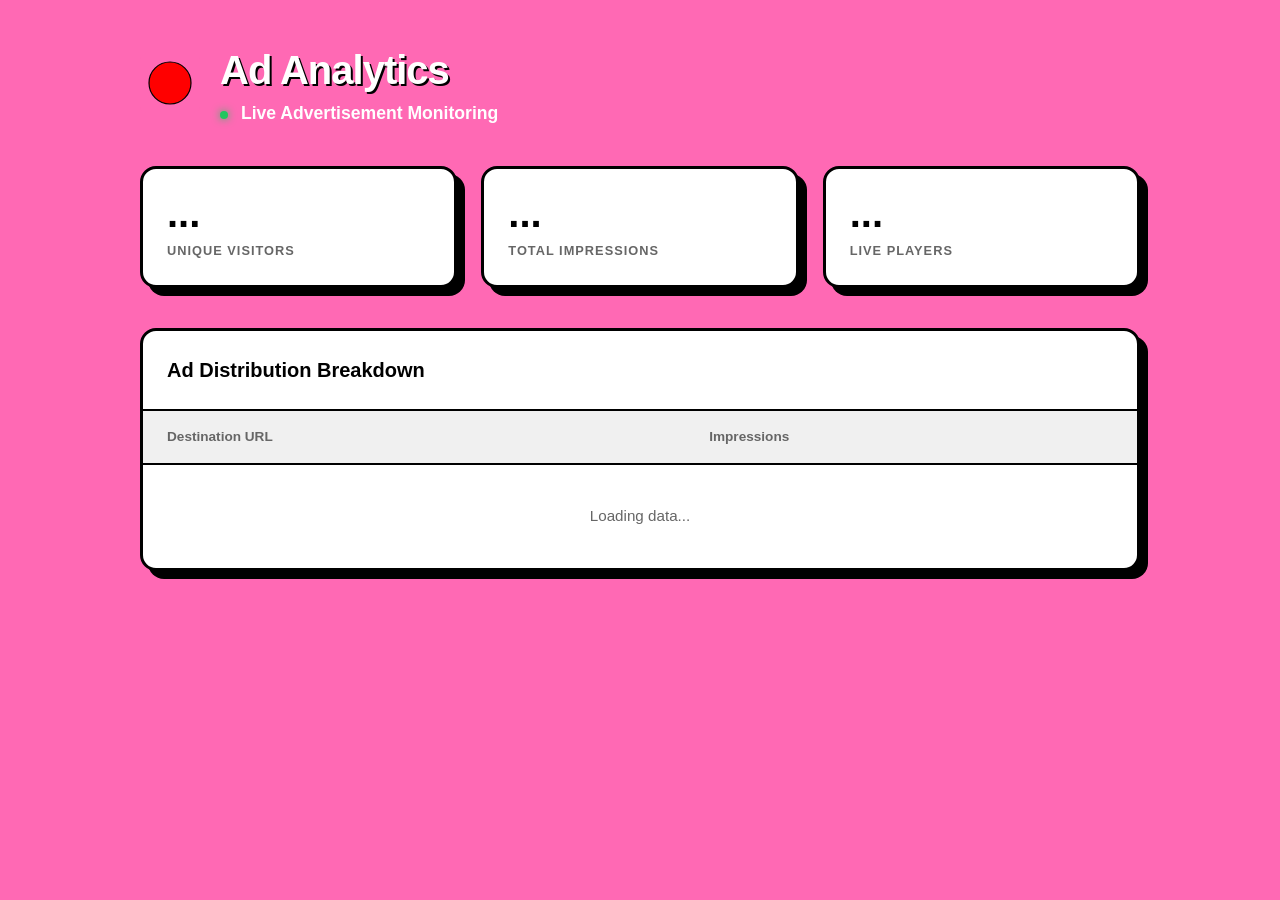
<file: dashboard.html>
<!DOCTYPE html>
<html lang="en">
<head>
    <meta charset="UTF-8">
    <meta name="viewport" content="width=device-width, initial-scale=1.0">
    <title>PxPony | Ad Analytics</title>
    <link rel="icon" type="image/svg+xml" href="assets/logo.svg">
    <style>
        :root {
            --bg: #FF69B4;
            --card-bg: #ffffff;
            --accent: #38bdf8;
            --text: #000000;
            --text-muted: #666666;
            --border: #000000;
        }
        body { 
            font-family: Arial, sans-serif; 
            padding: 40px 20px; 
            background: var(--bg); 
            color: var(--text);
            margin: 0;
            line-height: 1.5;
        }
        .container { max-width: 1000px; margin: 0 auto; }
        header { 
            margin-bottom: 40px; 
            display: flex;
            align-items: center;
            gap: 20px;
        }
        .logo { width: 60px; }
        h1 { font-size: 2.5rem; margin: 0; color: #fff; text-shadow: 2px 2px 0 #000; letter-spacing: -1px; }
        .subtitle { color: #fff; font-size: 1.1rem; font-weight: bold; }
        
        .stat-grid { 
            display: grid; 
            grid-template-columns: repeat(auto-fit, minmax(240px, 1fr)); 
            gap: 24px; 
            margin-bottom: 40px; 
        }
        .card { 
            background: var(--card-bg); 
            padding: 24px; 
            border-radius: 16px; 
            border: 3px solid var(--border);
            box-shadow: 8px 8px 0 #000;
        }
        
        .stat-item { display: flex; flex-direction: column; }
        .stat-value { font-size: 2.5rem; font-weight: 800; color: var(--text); line-height: 1; margin-bottom: 8px; }
        .stat-label { color: var(--text-muted); text-transform: uppercase; font-size: 0.8rem; font-weight: 600; letter-spacing: 1px; }
        
        .table-container { 
            background: var(--card-bg); 
            border-radius: 16px; 
            border: 3px solid var(--border);
            overflow: hidden;
            box-shadow: 8px 8px 0 #000;
        }
        .table-header { padding: 24px; border-bottom: 2px solid var(--border); }
        .table-header h2 { margin: 0; font-size: 1.25rem; }
        
        table { width: 100%; border-collapse: collapse; }
        th { text-align: left; padding: 16px 24px; background: #f0f0f0; color: var(--text-muted); font-size: 0.85rem; font-weight: 600; border-bottom: 2px solid var(--border); }
        td { padding: 16px 24px; border-bottom: 1px solid #eee; color: var(--text); font-size: 0.95rem; }
        tr:last-child td { border-bottom: none; }
        
        a { color: #38bdf8; text-decoration: none; font-weight: bold; }
        a:hover { text-decoration: underline; }
        .count-cell { font-family: monospace; font-size: 1.1rem; color: #000; font-weight: 600; }
        
        .refresh-indicator { 
            display: inline-block; 
            width: 8px; 
            height: 8px; 
            background: #22c55e; 
            border-radius: 50%; 
            margin-right: 8px;
            box-shadow: 0 0 8px #22c55e;
            animation: pulse 2s infinite;
        }
        @keyframes pulse { 0% { opacity: 1; } 50% { opacity: 0.4; } 100% { opacity: 1; } }

        @media (max-width: 640px) {
            h1 { font-size: 1.8rem; }
            body { padding: 20px; }
        }
    </style>
</head>
<body>
    <div class="container">
        <header>
            <img src="assets/logo.svg" alt="PxPony" class="logo">
            <div>
                <h1>Ad Analytics</h1>
                <div class="subtitle">
                    <span class="refresh-indicator"></span>
                    Live Advertisement Monitoring
                </div>
            </div>
        </header>

        <div class="stat-grid">
            <div class="card stat-item">
                <div id="visitor-count" class="stat-value">...</div>
                <div class="stat-label">Unique Visitors</div>
            </div>
            <div class="card stat-item">
                <div id="impression-count" class="stat-value">...</div>
                <div class="stat-label">Total Impressions</div>
            </div>
            <div class="card stat-item">
                <div id="player-count" class="stat-value">...</div>
                <div class="stat-label">Live Players</div>
            </div>
        </div>

        <div class="table-container">
            <div class="table-header">
                <h2>Ad Distribution Breakdown</h2>
            </div>
            <table id="ad-table">
                <thead>
                    <tr>
                        <th>Destination URL</th>
                        <th>Impressions</th>
                    </tr>
                </thead>
                <tbody id="ad-rows">
                    <tr><td colspan="2" style="text-align: center; padding: 40px; color: #666;">Loading data...</td></tr>
                </tbody>
            </table>
        </div>
    </div>

    <script>
        const BACKEND_URL = 'https://chattypatty-backend-production.up.railway.app';

        async function updateStats() {
            try {
                const response = await fetch(`${BACKEND_URL}/api/stats`);
                const data = await response.json();

                document.getElementById('visitor-count').innerText = data.uniqueVisitorsCount.toLocaleString();
                document.getElementById('impression-count').innerText = data.totalAdPlays.toLocaleString();
                document.getElementById('player-count').innerText = data.activePlayersCount.toLocaleString();

                const rows = Object.entries(data.adPlays)
                    .sort((a, b) => b[1] - a[1])
                    .map(([url, count]) => `
                        <tr>
                            <td><a href="${url}" target="_blank">${url}</a></td>
                            <td class="count-cell">${count.toLocaleString()}</td>
                        </tr>`)
                    .join('');

                document.getElementById('ad-rows').innerHTML = rows || '<tr><td colspan="2" style="text-align: center; color: #666;">No impressions recorded yet</td></tr>';
            } catch (error) {
                console.error('Error updating stats:', error);
            }
        }

        updateStats();
        setInterval(updateStats, 10000);
    </script>
</body>
</html>
</file>
